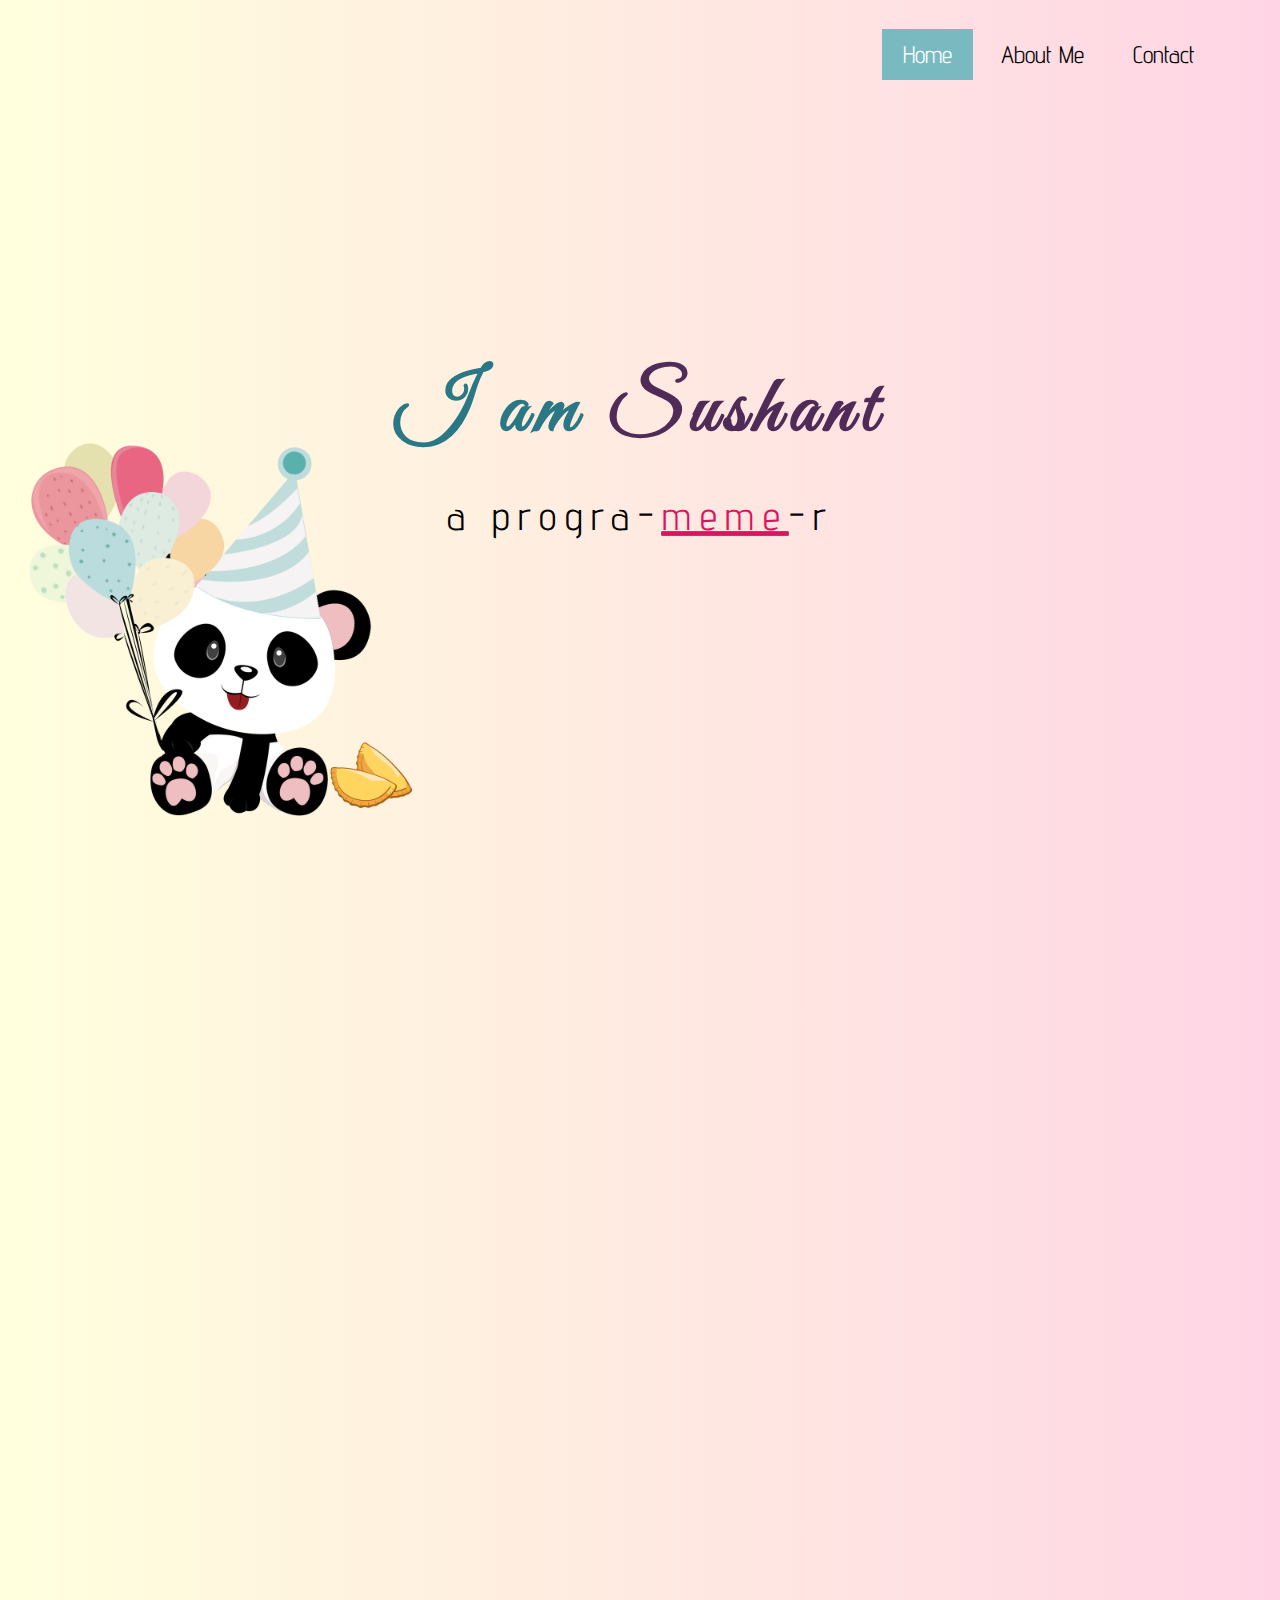
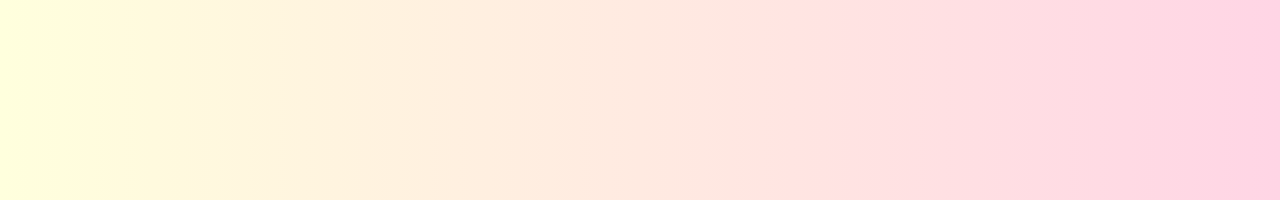
<file: index.html>
<!DOCTYPE html>
<html lang="en">

<head>
  <meta charset="UTF-8">
  <meta name="viewport" content="width=device-width, initial-scale=1.0">
  <meta http-equiv="X-UA-Compatible" content="ie=edge">
  <link rel="stylesheet" href="css/style.css">
  <link rel="icon" href="favicon.ico">
  <link href="https://fonts.googleapis.com/css?family=Advent+Pro|Great+Vibes&display=swap" rel="stylesheet">
  <title>Sushant</title>
</head>

<body>
  <header>
    <div class="main">
      <ul>
        <li class="active"><a href="#">Home</a></li>
        <li><a href="aboutme.html">About Me</a></li>
        <li><a href="#">Contact</a></li>
      </ul>
    </div>
  </header>
  <div class="title">
    <h1>I am <span style= "color: #512b58;font-family: 'Great Vibes', cursive;">Sushant</span></h1>
    <p> a progra-<span><u><a href="https://www.9gag.com" target="_blank" style="color: rgb(224,17,95)">meme</a></u></span>-r </p>
  </div>
  <div class="logo">
    <img src="images/panda2.png" alt="cute-panda">
  </div>
  <div class="dumpling">
    <img src="images/dumpling.png" alt="dumpling">
  </div>
</body>

</html>
</file>
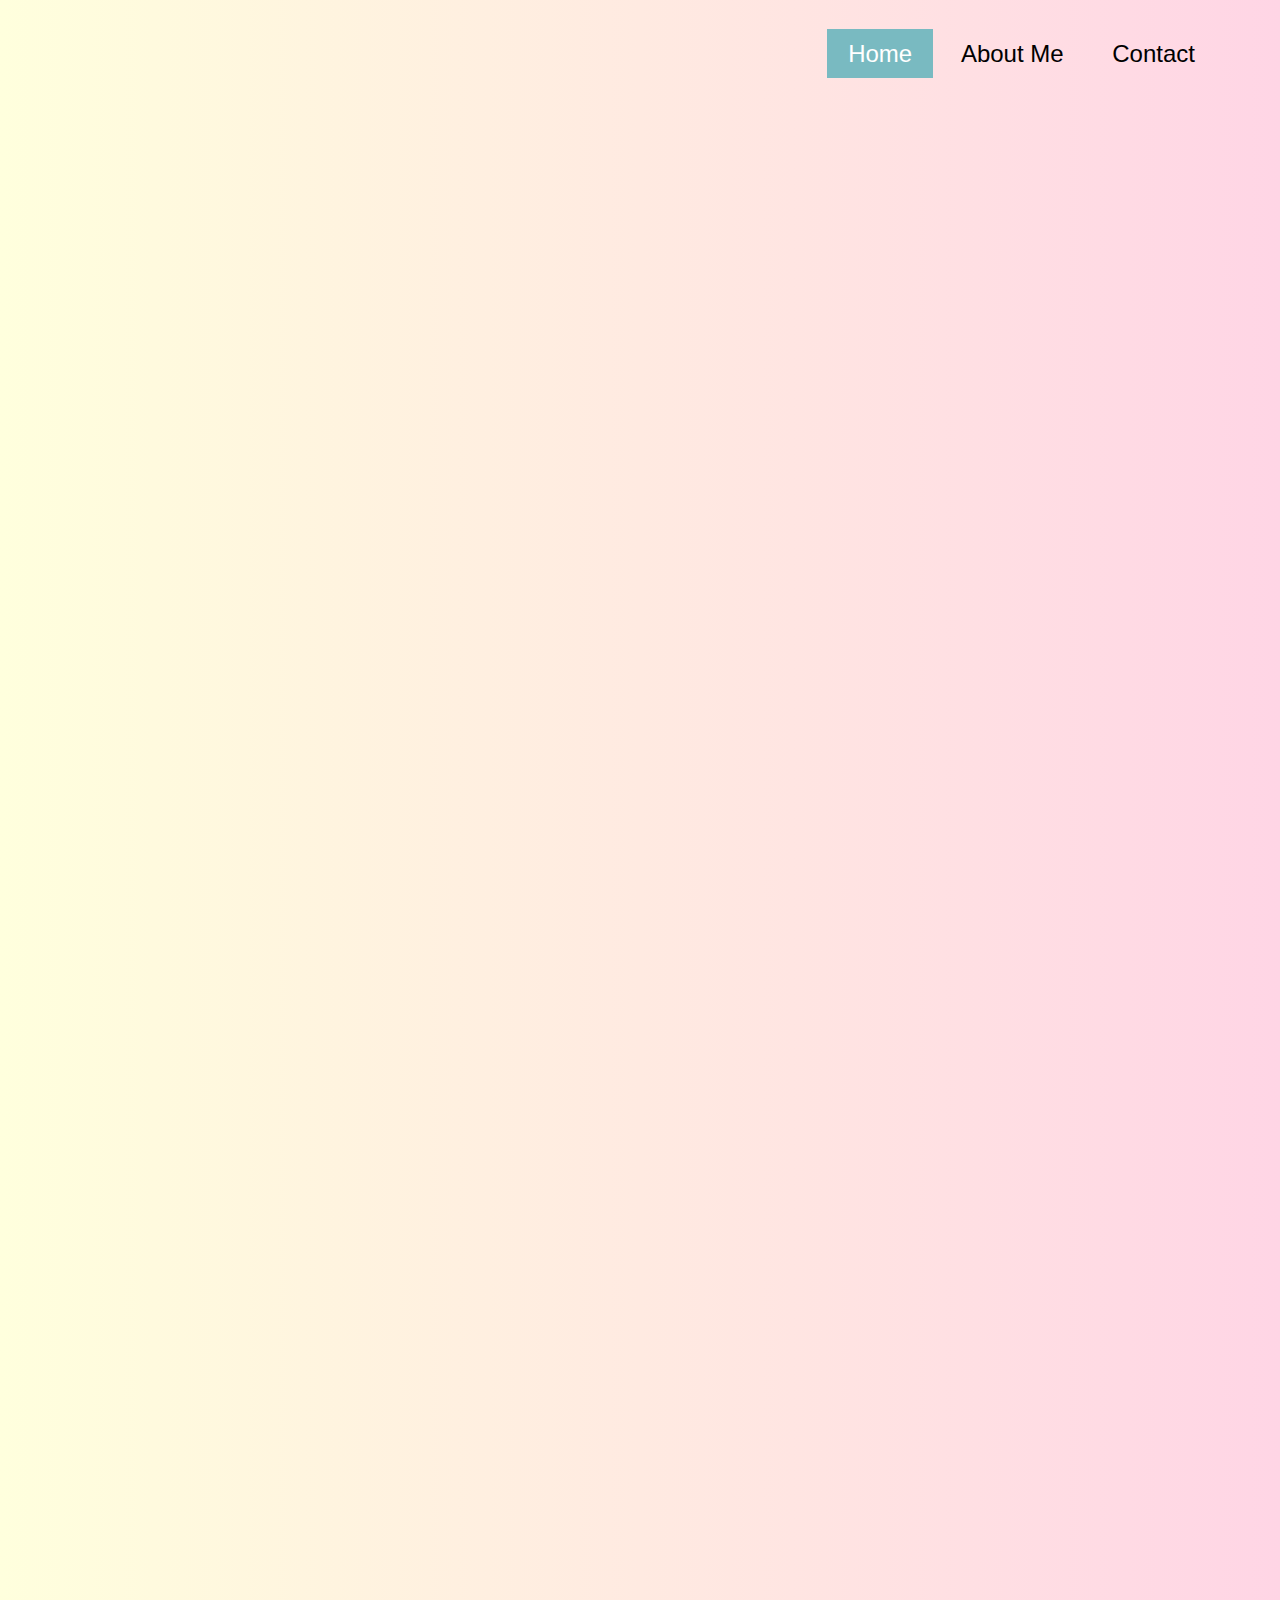
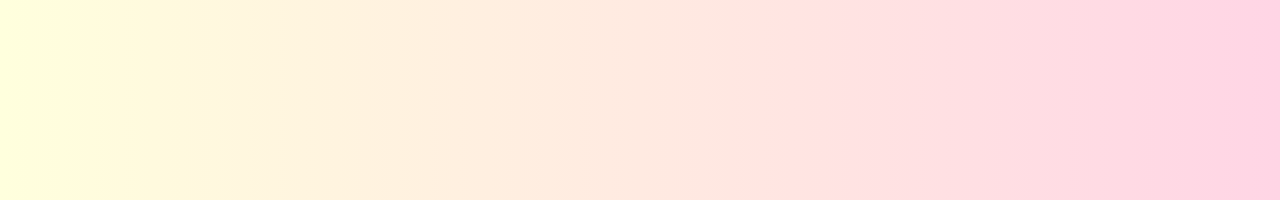
<file: aboutme.html>
<!DOCTYPE html>
<html lang="en">
<head>
  <meta charset="UTF-8">
  <meta name="viewport" content="width=device-width, initial-scale=1.0">
  <meta http-equiv="X-UA-Compatible" content="ie=edge">
  <title>About Me</title>
  <link rel="stylesheet" href="css/style.css">
</head>
<body>
  <header>
    <div class="main">
      <ul>
        <li class="active"><a href="index.html">Home</a></li>
        <li><a href="aboutme.html">About Me</a></li>
        <li><a href="#">Contact</a></li>
      </ul>
    </div>
  </header>
</body>
</html>
</file>
<file: css/style.css>
*{
  margin: 0;
  padding: 0;
  font-family: 'Advent Pro', sans-serif;
}

body {
  width: 100%;
  height: auto;
}

header {
  background-color: #C2ECFA;
  /*background-image: url(../images/panda.jpg);*/
  height: 200vh;
  background-size: contain;
  background-position: bottom;
  font-family: 'Advent Pro', sans-serif;
  background-image: linear-gradient(to left, rgba(255, 213, 229, 1), rgba(255, 255, 221, 1));
}

ul {
  list-style-type: none;
  float: right;
  margin-top: 40px;
  font-size: 1.5rem;
}

ul li {
  display: inline-block;
}

ul li a {
  text-decoration: none;
  color: #000;
  padding: 10px 20px;
  border: 1px solid transparent;
}

ul li.active a {
  background-color: #79bac1;
  color: #fff;
}

ul li a:hover {
  background-color: #79bac1;
  color: #fff;
  transition: 0.6s ease;
}

.logo img {
  float: left;
  width: 400px;
  height: auto;
  position: absolute;
  bottom: 8%;
}

.main {
  max-width: 90%;
  margin: auto;
}

.title {
  position: absolute;
  top: 50%;
  left: 50%;
  transform: translate(-50%, -50%);
  text-align: center;
  text-decoration: none;
  letter-spacing: 8px;
  width: 100%;
}

.title h1 {
  font-family: 'Great Vibes', cursive;
  font-size: 5rem;
  margin-bottom: 30px;
  position: relative;
  animation: text 2s 1;
  color: #2a7886;
}

.title p {
  font-size: 2.5rem;
  color: #000;
}

@keyframes text {
  0%{
  color: #000;
  margin-bottom: 100px;
  }
30%{
  letter-spacing: 15px;
  margin-bottom: 100px;
}
85%{
  letter-spacing: 8px;
  margin-bottom: 100px;
}
}
.dumpling img {
  float: left;
  width: 100px;
  height: auto;
  position: absolute;
  bottom: 8%;
  left: 25%;
}
</file>
